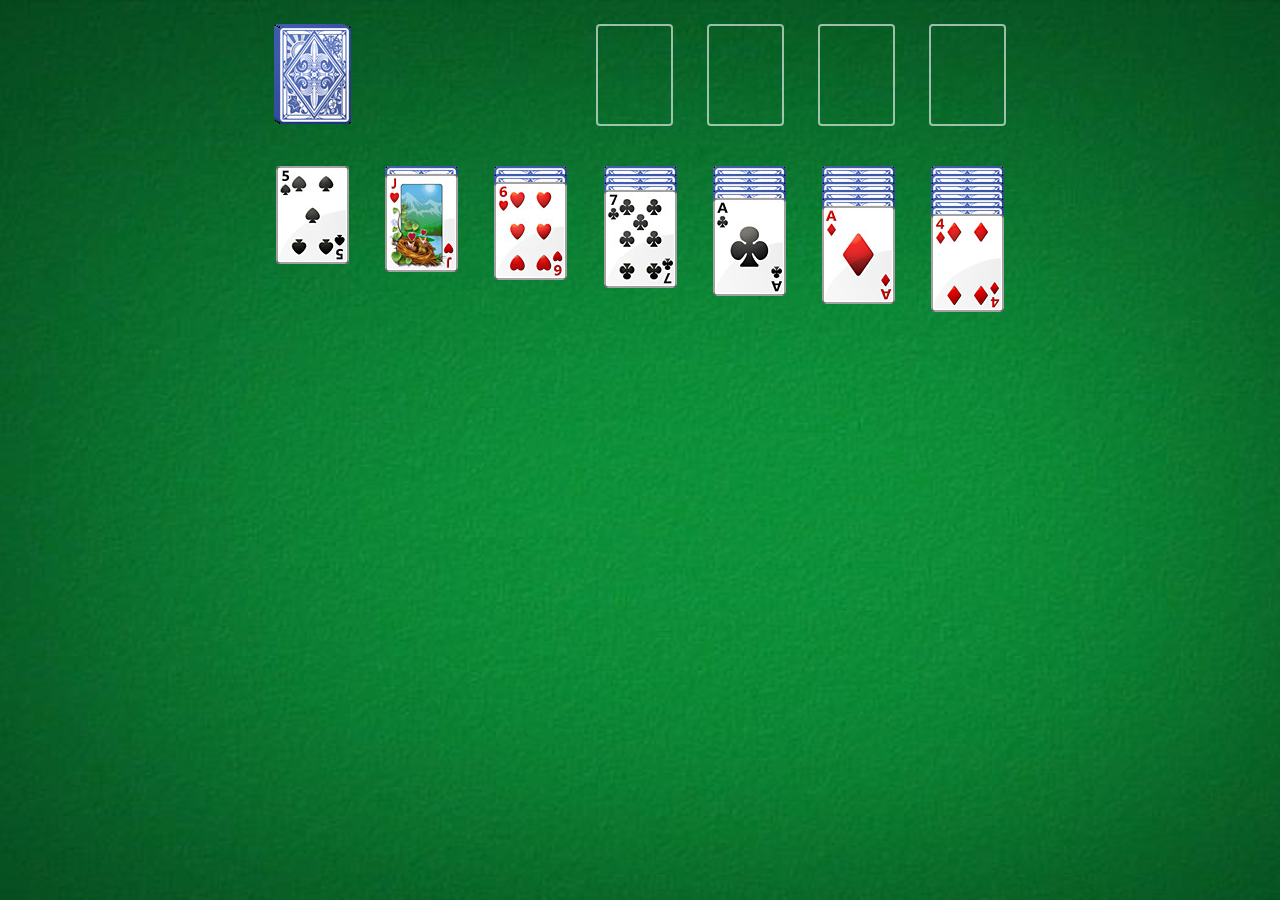
<file: solitaire/index.html>
<!doctype html>
<html lang="en">

<head>
    <meta charset="utf-8">
    <meta name="viewport" content="width=device-width, initial-scale=1">
    <link href="src/solitaire.css" rel="stylesheet" type="text/css">
    <title>Solitaire</title>
</head>

<body>
    <div class="solitaire" id="js-solitaire">
        <div class="upper" id="js-upper">
            <div id="js-deck-pile" class="deck__pile upper__spacer"></div>
            <div id="js-deck-deal" class="deck__deal upper__spacer"></div>
            <div class="upper__spacer"></div>
        </div>
        <div id="js-board" class="board-deck"></div>
    </div>
    <script src="src/index.js"></script>
    <audio id="audio"></audio>
</body>

</html>
</file>
<file: solitaire/src/solitaire.css>
html,
body {
  width: 100vw;
  height: 100vh;
  margin: 0;
  padding: 0;
}

body {
  background: url("./bg.jpg") no-repeat center;
  background-size: cover;
}

.solitaire {
  max-width: 800px;
  height: 100%;
  margin: auto;
  display: flex;
  flex: 1;
  flex-direction: column;
  box-sizing: border-box;
  position: relative;
  overflow: hidden; /* important for win effect */

  --card-width: 73px;
  --card-height: 98px;
  --hover-card: 0 0 4px 2px #fff;
  --hover-deck: inset 0 0 0 2px rgba(255, 255, 255, 0.6);
}

.card {
  width: var(--card-width);
  height: var(--card-height);
  background-image: url("./spritesheet.png");
  position: absolute;
  left: 0;
  top: 0;
  user-select: none;
  transition: box-shadow 0.1s;
  border-radius: 4px;
}

.card--back {
  background-position: var(--background-position-facing-down);
}

.card--front {
  background-position: var(--background-position-facing-up);
}

.card--front:last-child:hover {
  box-shadow: var(--hover-card);
}

.card--moving {
  position: fixed;
  z-index: 1;
}

.deck__pile {
  flex-shrink: 0; /* for small viewport */
  position: relative;
  width: var(--card-width);
  height: var(--card-height);
  border-radius: 4px;
  background-image: url("./spritesheet.png");
  background-position: calc(var(--card-width) * -3)
    calc(var(--card-height) * -4);
  transition: 0.2s;
}

.deck__pile:hover {
  box-shadow: var(--hover-deck), var(--hover-card);
  background-color: rgba(255, 255, 255, 0.2);
}

.deck__pile .card + .card {
  margin-top: 1px;
  margin-left: 2px;
}

.deck__pile .card + .card + .card {
  margin-top: 2px;
  margin-left: 4px;
}

.deck__pile .card:last-child:hover {
  box-shadow: var(--hover-card);
}

.deck__deal {
  position: relative;
}

.deck__deal .card:last-child {
  left: 36px;
}

.deck__deal .card:nth-last-child(2) {
  left: 20px;
}

.deck__deal .card:nth-last-child(3) {
  left: 4px;
}

.finish-deck {
  flex: 4;
  display: flex;
  justify-content: center;
}

.upper {
  display: flex;
  padding-top: 3%;
  justify-content: space-evenly;
}

.upper__spacer {
  width: var(--card-width);
}

.board-deck {
  display: flex;
  padding-top: 5%;
  justify-content: space-evenly;
}

.board-deck .card--front > .card--front {
  top: 15px;
}

.board-deck .card--back > .card--front,
.board-deck .card--back > .card--back {
  top: 8px;
}

/* card cells */
.seven,
.aces {
  position: relative;
  width: var(--card-width);
  height: var(--card-height);
  border-radius: 4px;
}

.seven {
  box-shadow: var(--hover-deck);
}

.aces {
  border: 2.5px solid rgba(255, 255, 255, 0.6);
  transition: 0.2s;
}

.aces:hover {
  box-shadow: var(--hover-deck);
  background-color: rgba(255, 255, 255, 0.2);
}
</file>
